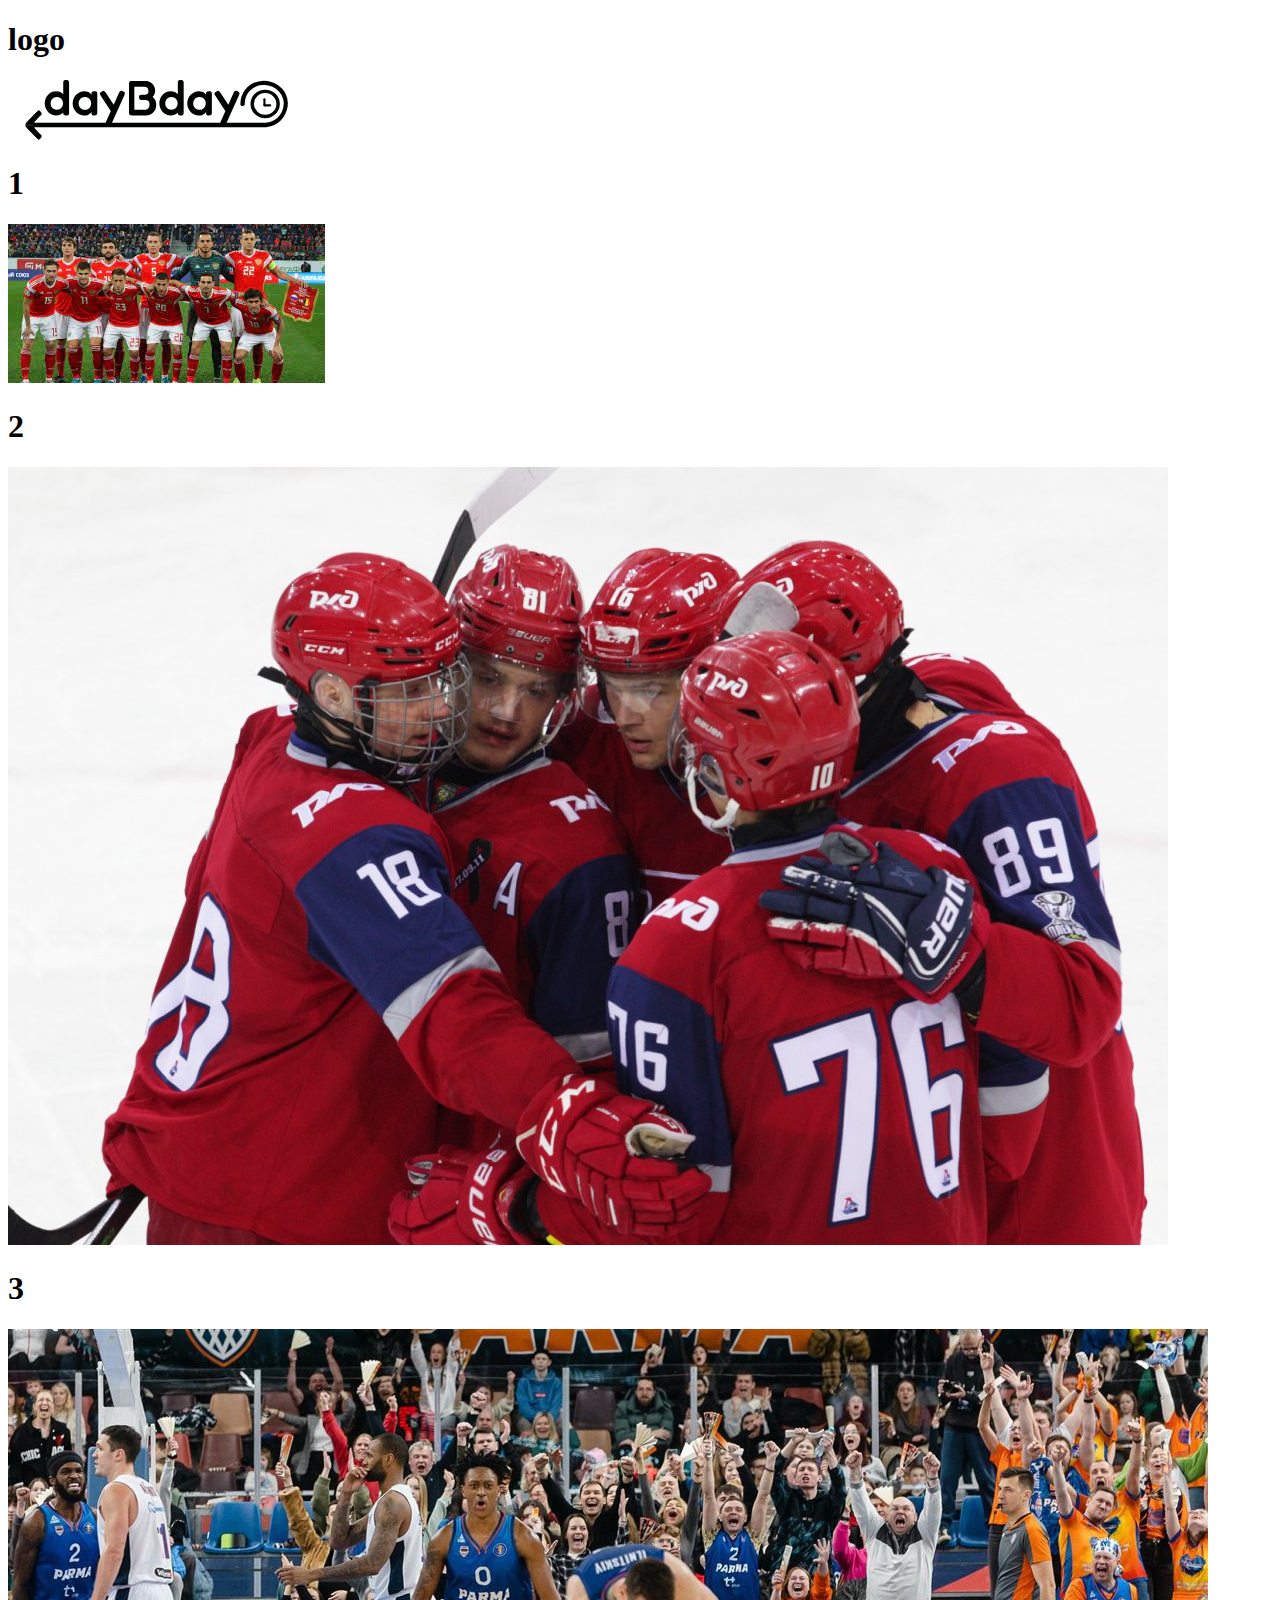
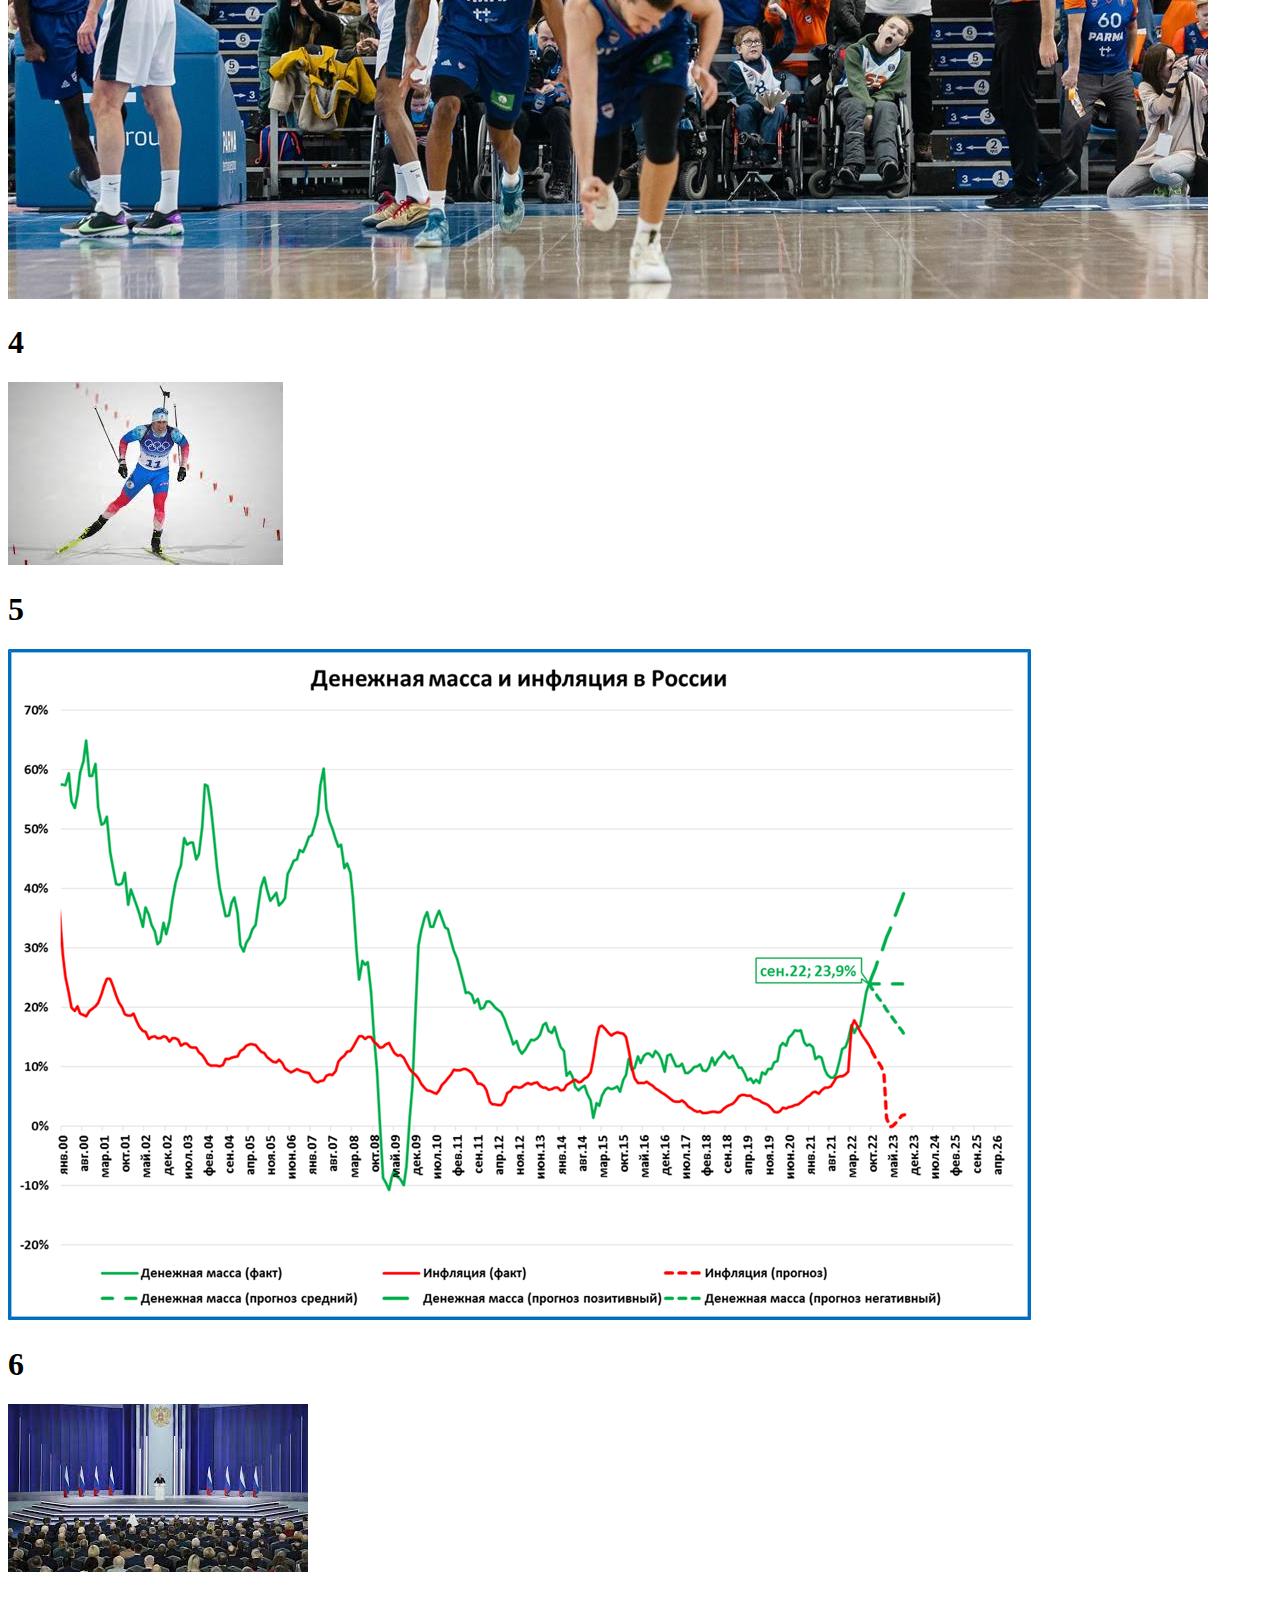
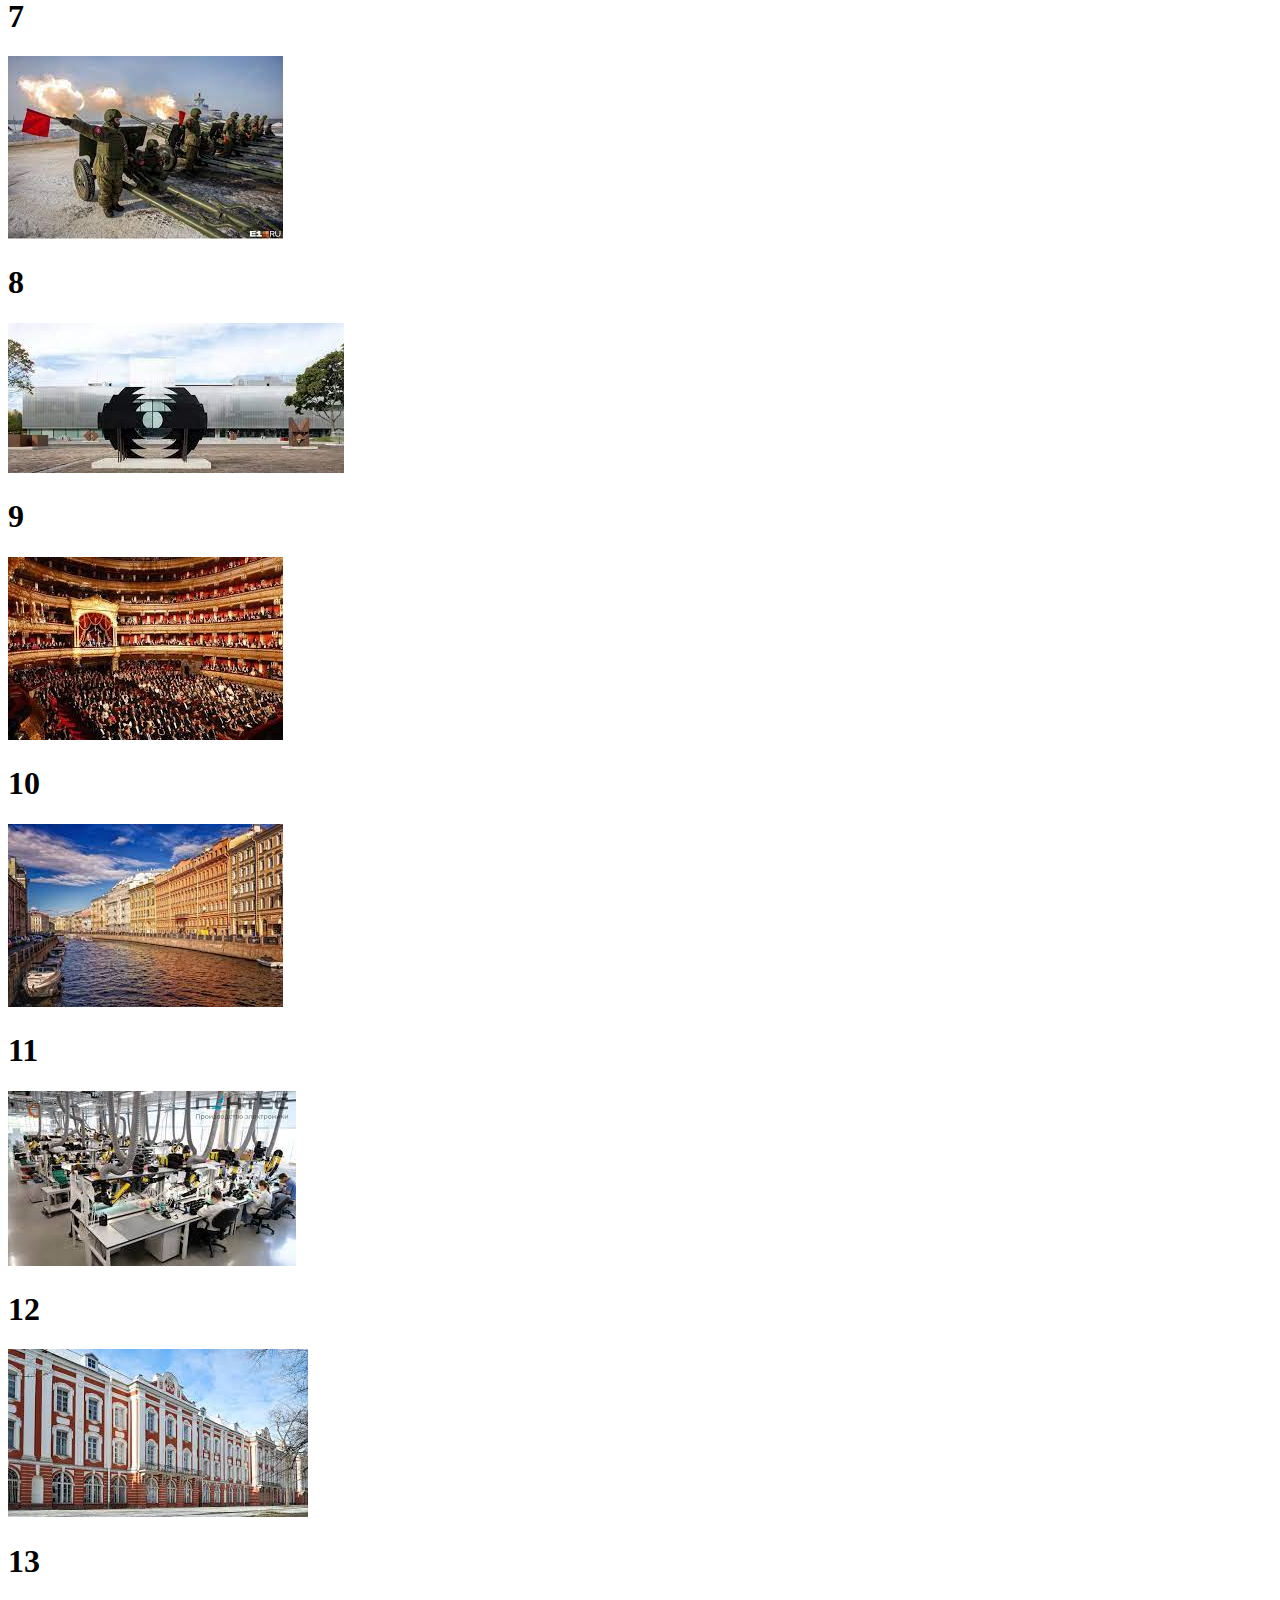
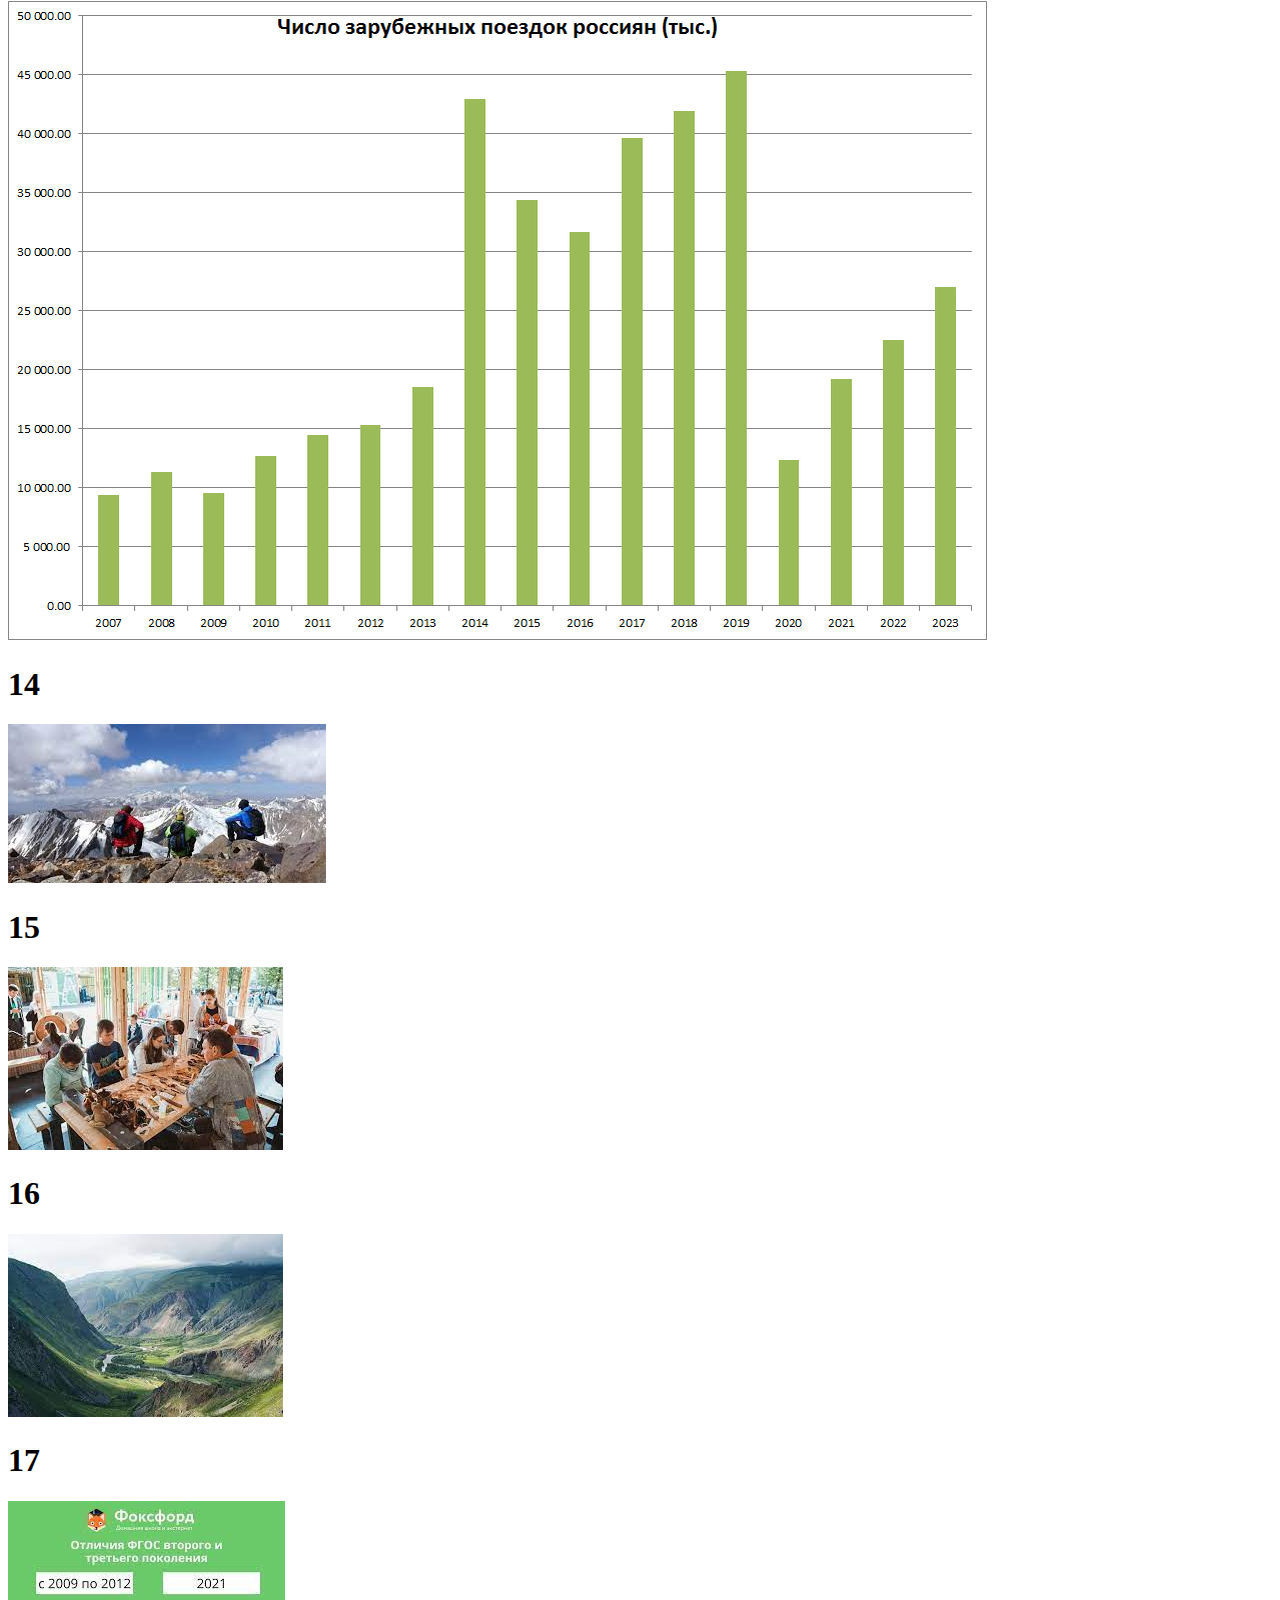
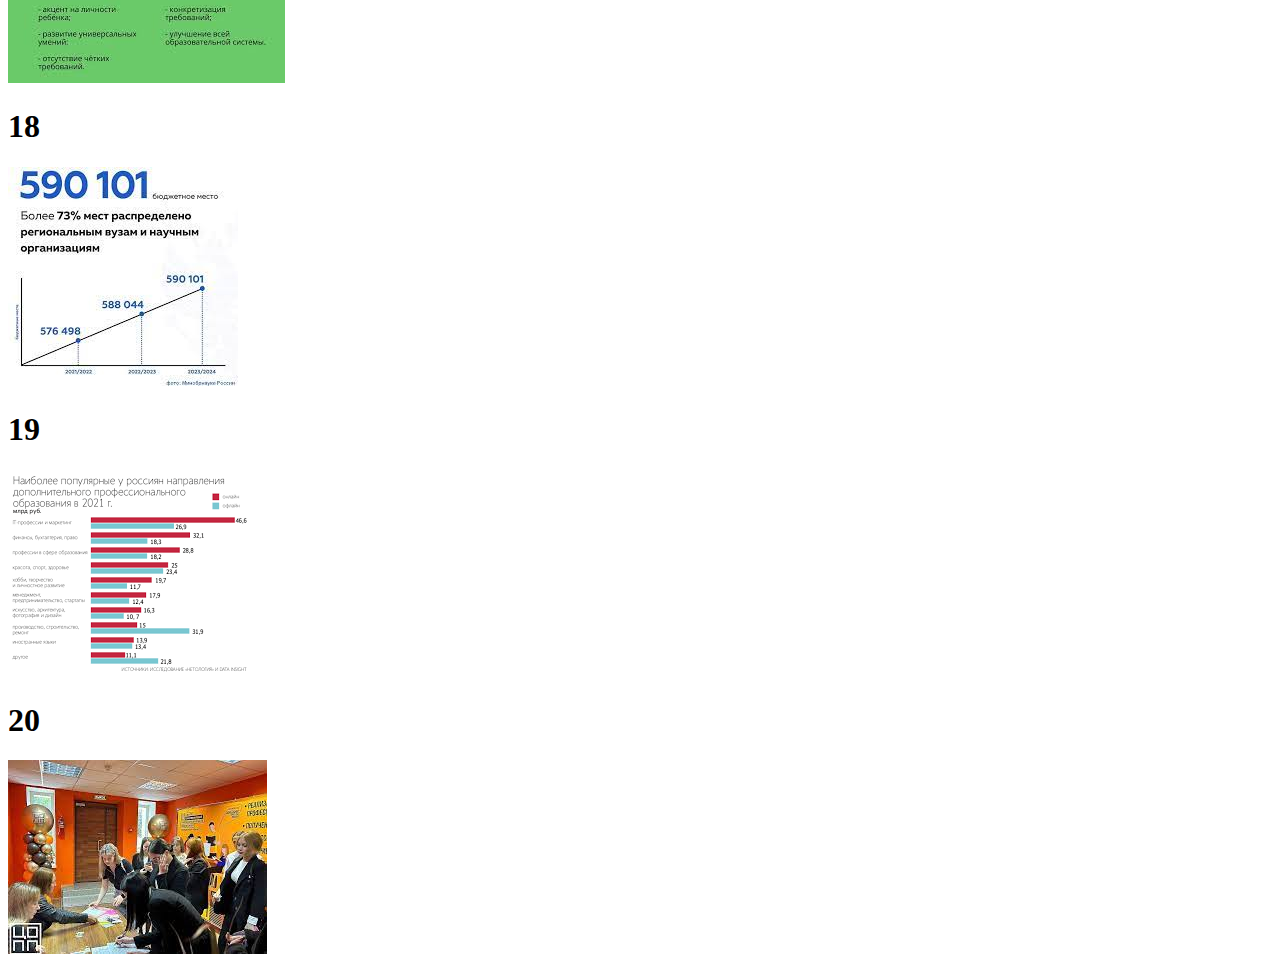
<file: photos/index.html>
<!DOCTYPE html>
<html lang="en">

<head>
    <meta charset="UTF-8">
    <meta name="viewport" content="width=device-width, initial-scale=1.0">
    <title>Photos for DayBday news</title>
</head>

<body>
    <h1>logo</h1>
    <img src="logo.svg">
    <h1>1</h1>
    <img src="1.jpg" alt="">
    <h1>2</h1>
    <img src="2.jpg" alt="">
    <h1>3</h1>
    <img src="3.jpg" alt="">
    <h1>4</h1>
    <img src="4.jpg" alt="">
    <h1>5</h1>
    <img src="5.png" alt="">
    <h1>6</h1>
    <img src="6.jpg" alt="">
    <h1>7</h1>
    <img src="7.jpg" alt="">
    <h1>8</h1>
    <img src="8.jpg" alt="">
    <h1>9</h1>
    <img src="9.jpg" alt="">
    <h1>10</h1>
    <img src="10.jpg" alt="">
    <h1>11</h1>
    <img src="11.jpg" alt="">
    <h1>12</h1>
    <img src="12.jpg" alt="">
    <h1>13</h1>
    <img src="13.png" alt="">
    <h1>14</h1>
    <img src="14.jpg" alt="">
    <h1>15</h1>
    <img src="15.jpg" alt="">
    <h1>16</h1>
    <img src="16.jpg" alt="">
    <h1>17</h1>
    <img src="17.jpg" alt="">
    <h1>18</h1>
    <img src="18.jpg" alt="">
    <h1>19</h1>
    <img src="19.png" alt="">
    <h1>20</h1>
    <img src="20.jpg" alt="">
</body>
</file>
